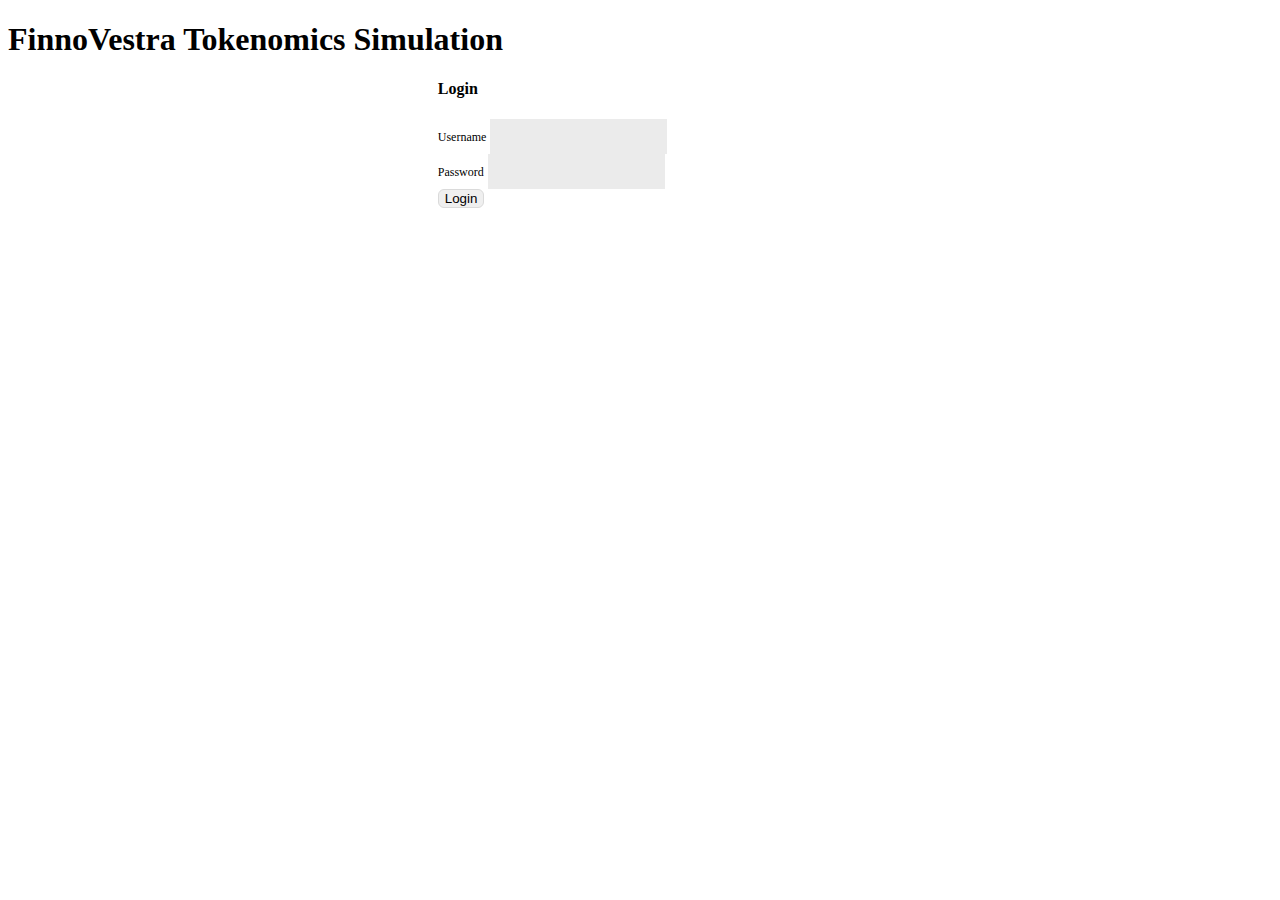
<file: dashboard/index.html>
<!DOCTYPE html>
<html lang="en">
<head>
    <meta charset="UTF-8">
    <meta name="viewport" content="width=device-width, initial-scale=1.0">
    <title>Dashboard</title>
    <link href="https://cdn.jsdelivr.net/npm/bootstrap@5.3.2/dist/css/bootstrap.min.css" rel="stylesheet" integrity="sha384-T3c6CoIi6uLrA9TneNEoa7RxnatzjcDSCmG1MXxSR1GAsXEV/Dwwykc2MPK8M2HN" crossorigin="anonymous">
    <link rel="stylesheet" href="/assets/main.css">
</head>
<body class=" ">
    <div class="container-xxl p-5 h-100 d-flex justify-content-center  flex-column ">
        <h1 class="fw-bold my-5">
            FinnoVestra Tokenomics Simulation
        </h1>

        <form class="border py-3 px-3 rounded-2  shadow-sm login">
            <h4 >Login</h4>
            <div class="my-3">
              <label for="username" class="form-label">Username</label>
              <input type="text" class="form-control" id="username" >
            </div>
            <div class="my-3">
              <label for="password" class="form-label">Password</label>
              <input type="password" class="form-control" id="password">
            </div>
            <button type="submit" class="btn btnlg ">Login</button>
          </form>

    </div>
    <script src="https://cdn.jsdelivr.net/npm/bootstrap@5.3.2/dist/js/bootstrap.bundle.min.js" integrity="sha384-C6RzsynM9kWDrMNeT87bh95OGNyZPhcTNXj1NW7RuBCsyN/o0jlpcV8Qyq46cDfL" crossorigin="anonymous"></script>
</body>
</html>
</file>
<file: assets/main.css>
:root{
    --themecolor:#4b8bc3;
    --bs-navbar-toggler-font-size:13px;
}

.navbar-toggler{
    padding: 0 !important;
    border: 0 !important;
}

.themecolor{
    color: var(--themecolor) !important;
}
.bgthemecolor{
    background: var(--themecolor) !important;
}

.btn-primary{
    color: #fff !important;
    background: var(--themecolor) !important;
    padding: 15px 25px;
    width: 75%;
    border-radius: 0;
}

.bgtri{
    background: url(/images/bg.png);
    background-position: center;
    background-repeat: no-repeat;
    background-size: cover;
}

input{
    border-top: none !important;
    border-left: none !important;
    border-right: none !important;
    border-bottom: 1px solid #aaa;
    padding: 10px 0;
}

input:active,input:focus{
    border-top: none !important;
    border-left: none !important;
    border-right: none !important;
    border-bottom: 1px solid #aaa;
}

.fs-7{
    font-size: 15px !important;
}

.fs-8{
    font-size: 13px !important;
}
.modal-dialog{
    max-width: 100% !important;
    width: 40% !important;
    position: relative;
    top: 20%;
}

.modal-body{
    padding: 30px 50px;
}

.navbar-collapse ul li a{
    color: #fff !important;
}

img{
    filter: drop-shadow(3px 4px 16px #888888);
}

.blued{
    background: #285570;
    position: absolute;
    height: 45vh;
    width: 450px;
    right: 0;
    margin-top: 120px;
}
.twobl{
    position: absolute; width: 20%;right: 300px; transform: rotate(-60deg);
}

.w-100{
    overflow-x: hidden;
}

.container{
    overflow-x: hidden;
}

.bgh{
    display: none;
}

.login{
    width: 32%;
    margin: 0 auto;
}

.btnlg{
    border: 1px solid #dadada ;
    border-radius: 6px;
}

.form-control{
    background: #ebebeb;
    border: none !important;
}

.form-label{
    font-size: 12px;
}

.globe{
    width: 55%;
    margin-top: 40px;
}

@media only screen and (max-width: 1025px) {
    .login{
        width: 40%;
    }
    .blued{
        display: none;
    }
    .twobl{
        display: none   ;
    }
    .modal-dialog{
        width: 60% !important;
    }
}

@media only screen and (max-width: 768px) {
    .globe{
        width: 75%;
    }

    .navbar-collapse{
        margin: 1rem !important;
    }

    .login{
        width: 50%;
    }
    .modal-dialog{
        width: 96% !important;
        margin: 0 auto !important;
        
    }
    
    .container{
        max-width: 95% !important;
    }
    .kexp{
        flex-direction: column-reverse;
    }
    .kexp .col-6{
        width: 100%;
        margin-top: 40px;
    }
    .kexp .col{
        width: 100%;
    }
    .kcoin{
        flex-direction: column  ;
    }
    .kcoin ul{
        width: 100% !important;
    }
    .kcoin .p-5{
       display: none;
    }
    .kcoin .col{
        margin-bottom: 80px;
    }
    .kapx{
        flex-direction: column;
    }
    .kapx ul{
        width: 100% !important;
    }
    .kapx .text-end{
        display: none;
    }
    .kapx .bg-body-secondary{
        background: #fff !important;
    }
    .bgtri{
        background: url(/images/bgm.png);
        background-position: center;
        background-repeat: no-repeat;
        background-size: cover;
    }
    .bgtri .row{
        flex-direction: column;
        row-gap: 10em !important;
        padding: 0 5px !important;
    }
    .bgtri .row .col-4{
        width: 60%;
    }
    .agh{
        display: none;
    }
    .bgh{
        display: block;
        width: 35%;
        align-self: flex-end;
    }
    .btn-primary{
        width: 100% !important;
    }
    .head .display-1{
        font-size: 4em !important;
        width: 100%;
    }
    .head{
        height: 80vh !important;
    }
    .apxi h3{
        width: 100% !important;
    }
    
}

@media only screen and (max-width: 426px) {
    .text-center{
        text-align: left !important;
    }
    .btn-primary {
        width: 100% !important;
        font-size: 14px;
    }
    .login{
        width: 100%;
    }
    .container-xxl{
        width: 95% !important;
        padding: 10px !important;
    }
    .container-xxl h1{
        font-size: 1.5em !important;
    }

    .tc{
        width: 100% !important;
        text-align: left !important;
        margin: 0 !important;
        font-size: 1.2em !important;
    }
    
    
    .arup{
        display: none;
    }
    
    .apxi .row{
        flex-direction: column;
    }

    .apxi  .col-4{
        display: none;
    }
    .bgh{
        display: block;
        width:30%;
        align-self: flex-start;
    }
    .head{
        height: 70vh !important;
    }
    .head p{
        width: 100% !important;
    }
    .head .display-1{
        font-size: 3em !important;
        width: 100%;
    }

    .def{
        margin-top: 30px;
    }
    .def .row{
        flex-direction: column;
    }
    .def .row img{
        width: 30% !important;
        position: absolute;
        top: 665px;
        right: 30px;
    }
    .def .col,.def .col-7{
        width: 100%;
    }
    .sol{
        padding: 15px !important;
    }
    .sol .row{
        flex-direction: column;
    }
    .sol .col-5{
        width: 100%;
    }

    .sol img{
        width: 100% !important;
    }
    .bgtri .row .col-4 {
        width: 100%;
    }
    .bgtri{
        padding: 40px 0px !important;
    }
    footer{
        flex-direction: column;
        padding: 20px;
        font-size: 1.3em !important;
        row-gap: 10px;
    }
    footer h1{
        font-size: 1.8em !important;
    }
    .sect .container{
        padding: 20px !important;
    }
    .kcoin .col{
        padding: 25px !important;
    }
    .kapx .bg-body-secondary{
        padding: 20px !important;
    }
}

@media only screen and (max-width: 376px) {
    .modal-dialog .btn-secondary{
        width: 35% !important;
    }
    .head{
        height: 80vh !important;
    }
    .def .row img{
        top: 770px;
        right: 0px;
    }
    .head .display-1 {
        font-size: 2.4em !important;
        width: 100%;
    }
}
</file>
